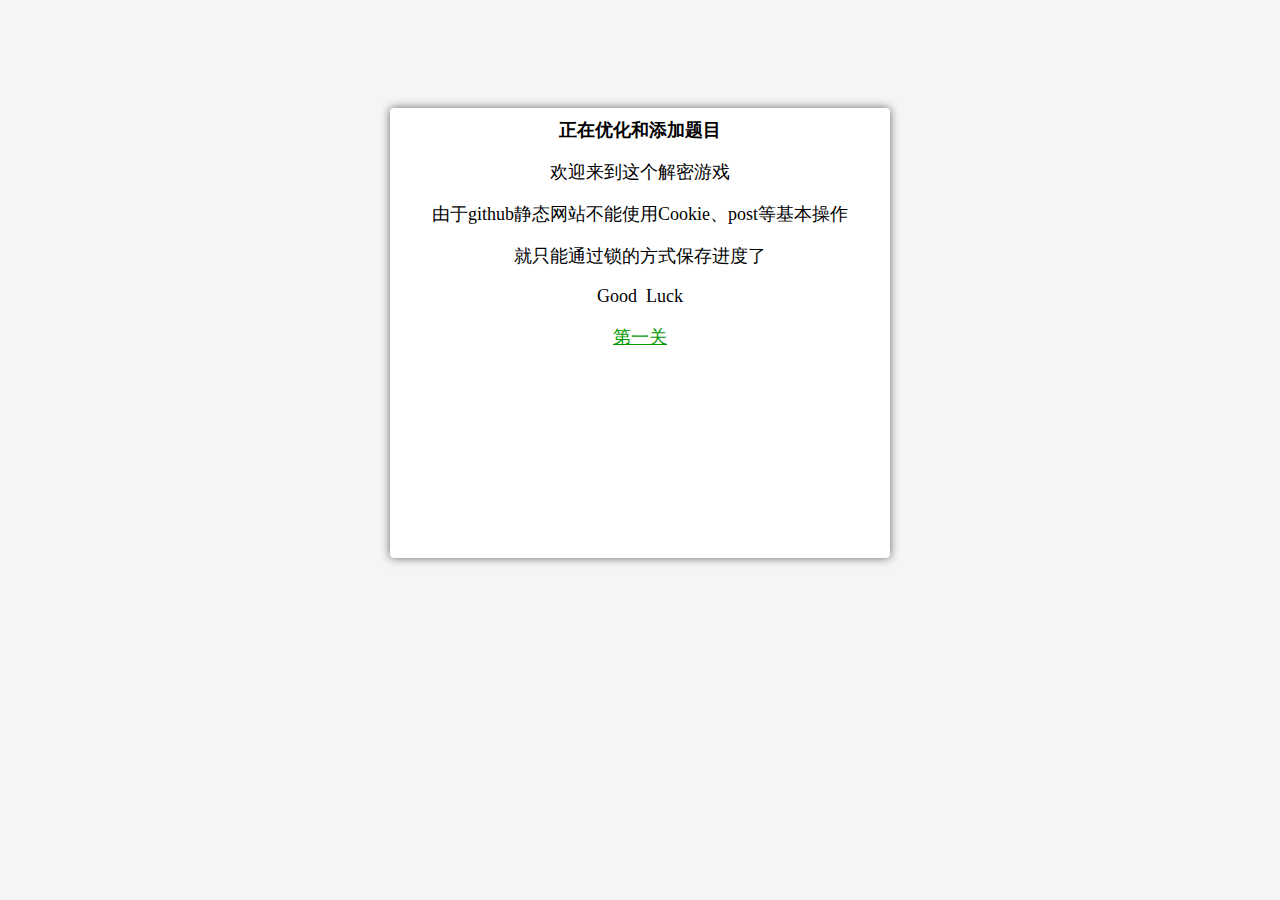
<file: index.html>
<html>
	<head>
		<link rel="stylesheet" type="text/css" href="btf.css">
	</head>
	<body style="text-align:center;">
		<div style="height:100px;opacity:1.0;"></div>
		<div style="margin:0 auto;box-shadow: #666 0px 0px 10px;border-radius:4px;
			height:450px;width:500px;background:#FFFFFF;text-align:center;">
			<div style="height:10px;width:500px;opacity:1.0;"></div>
			<strong>正在优化和添加题目</strong>
			<p>欢迎来到这个解密游戏</p>
			<p>由于github静态网站不能使用Cookie、post等基本操作</p>
			<p>就只能通过锁的方式保存进度了</p>
			<p>Good&nbsp;&nbsp;Luck</p>
			<a href="1.html" id="answer->nazo">第一关</a>
		</div>
	</body>
</html>
</file>
<file: btf.css>
a {color: #009900;transition:color 0.5s;border-radius:10px;height:40px;font-family:Consolas;font-size:18px;}
a:visited {color: #006600;}
a:hover {color: #006600;}
a:active {color: #006600;}

.gre-but {background: #009900;color: #FFFFFF;transition:background 0.5s,color 0.5s;border-radius:10px;height:40px;font-family:Consolas;}
.gre-but:visited {background: #FFFFFF;color:#009900;}
.gre-but:hover {background: #FFFFFF;color:#009900;}
.gre-but:active {background: #FFFFFF;color:#009900;}


.red-but {background: #CC0000;color: #FFFFFF;transition:background 0.5s,color 0.5s;border-radius:10px;height:40px;font-family:Consolas;}
.red-but:visited {background: #FFFFFF;color:#CC0000;}
.red-but:hover {background: #FFFFFF;color:#CC0000;}
.red-but:active {background: #FFFFFF;color:#CC0000;}

body {background:#F5F5F5;font-family:Consolas;}
h1,h2,h3,h4,h5,h6,link{font-family:Consolas;}
code,pre,textarea,p,strong,input {font-family:Consolas;font-size:18px;}
</file>
